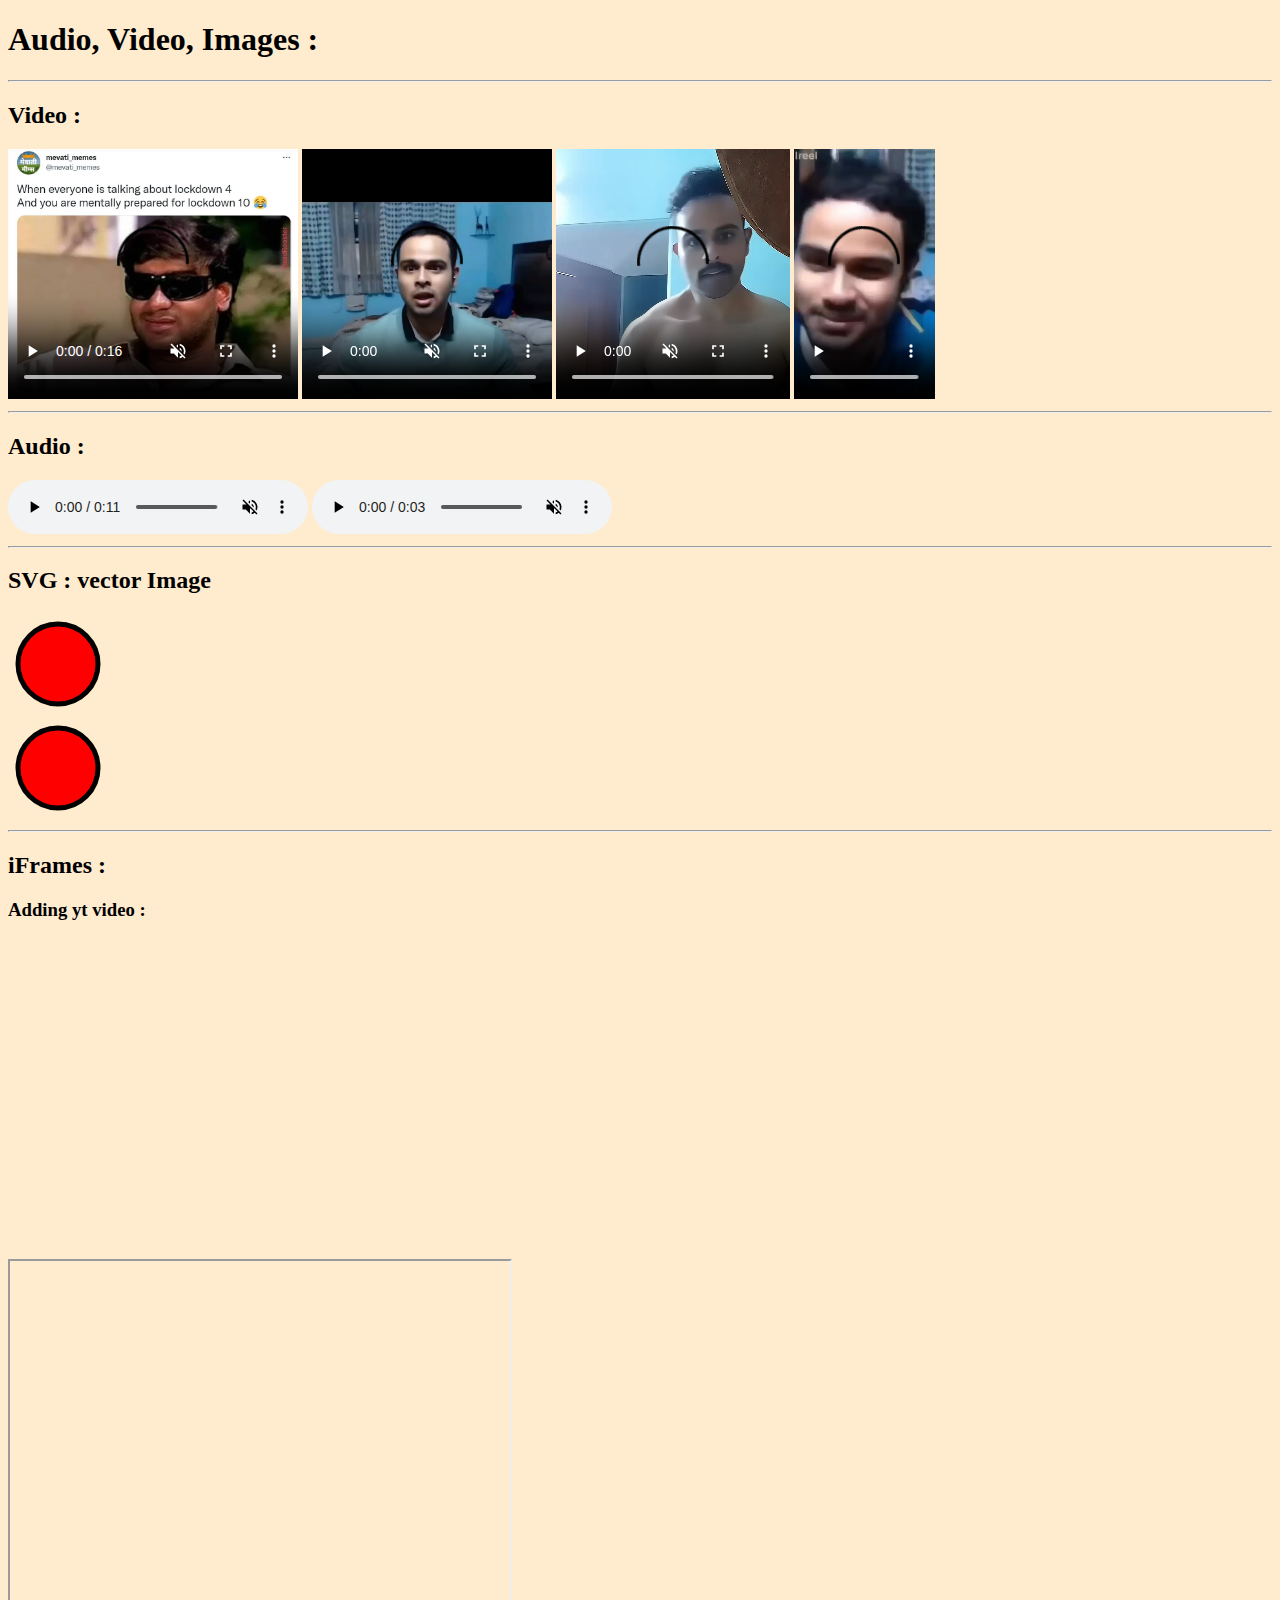
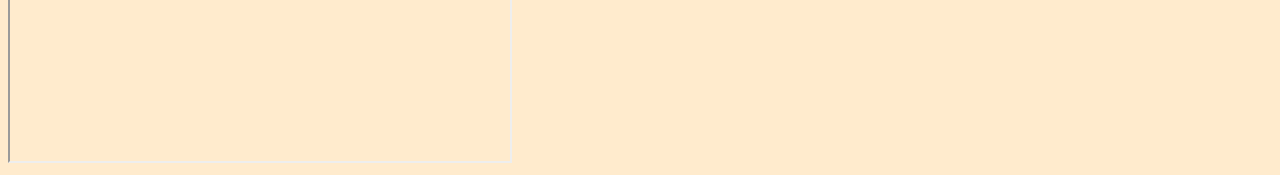
<file: Lecture10/index.html>
<!DOCTYPE html>
<html lang="en">

<head>
    <meta charset="UTF-8">
    <meta name="viewport" content="width=device-width, initial-scale=1.0">
    <title>Lecture-10</title>
    <link rel="stylesheet" href="style.css">
</head>

<body>
    <div>
        <h1>Audio, Video, Images :</h1>
    </div>
    <hr>
    <div>
        <h2>Video :</h2>
        <video src="/Rawdata/video2.mp4" muted controls height="250px" poster="/Rawdata/pic2.webp" muted></video>
        <video src="/Rawdata/meme4.mp4" muted controls height="250"></video>
        <video src="/Rawdata/meme5.mp4" muted controls height="250"></video>
        <video src="/Rawdata/meme7.mp4" muted controls height="250"></video>
    </div>
    <hr>
    <div>
        <h2>Audio :</h2>
        <audio src="/Rawdata/asambhab.mp3" muted controls></audio>
        <audio src="/Rawdata/WhatsApp Audio 2023-10-12 at 7.59.35 PM.mp3" controls muted></audio>
    </div>
    <hr>
    <div>
        <h2>SVG : vector Image</h2>
        <svg height="100" weidth="100">
            <circle cx="50" cy="50" r="40" stroke="black" stroke-width="5" fill="red"></circle>
        </svg>
        <br>
        <img src="/Rawdata/image.svg" alt="svg image">
    </div>
    <hr>
    <div>
        <h2>iFrames :</h2>
        <h3>Adding yt video :</h3>
        <!-- youtube video : -->
        <iframe width="560" height="315"
            src="https://www.youtube.com/embed/4tywp83zkmk?si=noYTdy1QdCAn_DDN&amp;start=20"
            title="YouTube video player" frameborder="0"
            allow="accelerometer; autoplay; clipboard-write; encrypted-media; gyroscope; picture-in-picture; web-share;"
            allowfullscreen></iframe>

    </div>
    <div>
        <!-- Adding another website : -->
        <iframe src="https://www.codewithharry.com/" height="500" width="500" frameborder="5"></iframe>
    </div>


    <!-- Cyber security badge :) -->
    <div data-iframe-width="150" data-iframe-height="270" data-share-badge-id="c367b161-20b3-4da1-bdcd-893894f8b432"
        data-share-badge-host="https://www.credly.com">
    </div>
    <script type="text/javascript" async src="//cdn.credly.com/assets/utilities/embed.js"></script>


</body>

</html>
</file>
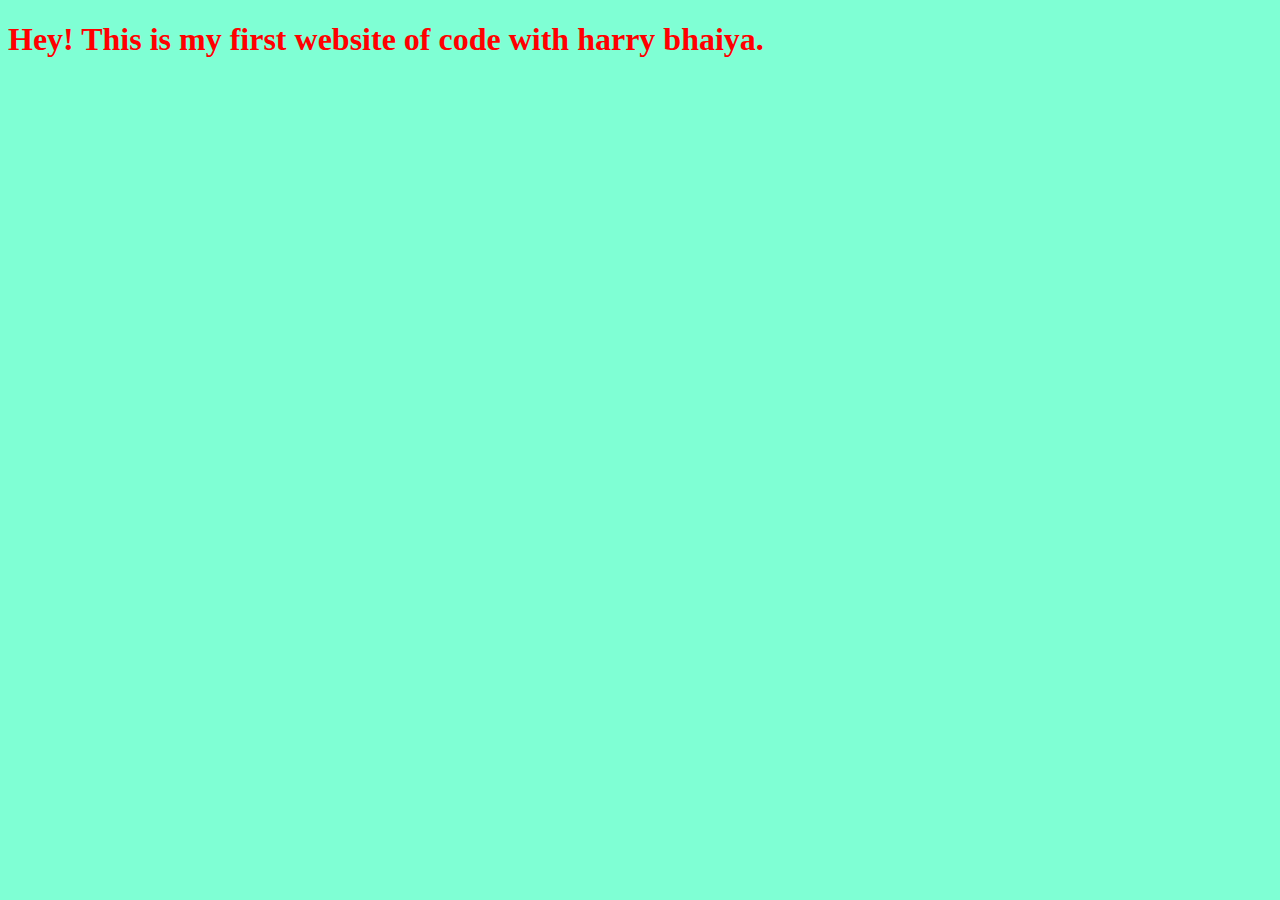
<file: Lecture2/index.html>
<!DOCTYPE html>
<html lang="en">

<head>
    <meta charset="UTF-8">
    <meta name="viewport" content="width=device-width, initial-scale=1.0">
    <title>Vivek Chauhan</title>
    <link rel="stylesheet" href="style.css"> 
    <!-- link will link style.css file with html code -->
</head>

<body>
        <h1>Hey! This is my first website of code with harry bhaiya.</h1>
        

<!-- this script will link java script file with html code -->
        <script src="script.js"> </script>     
</body>

</html>
</file>
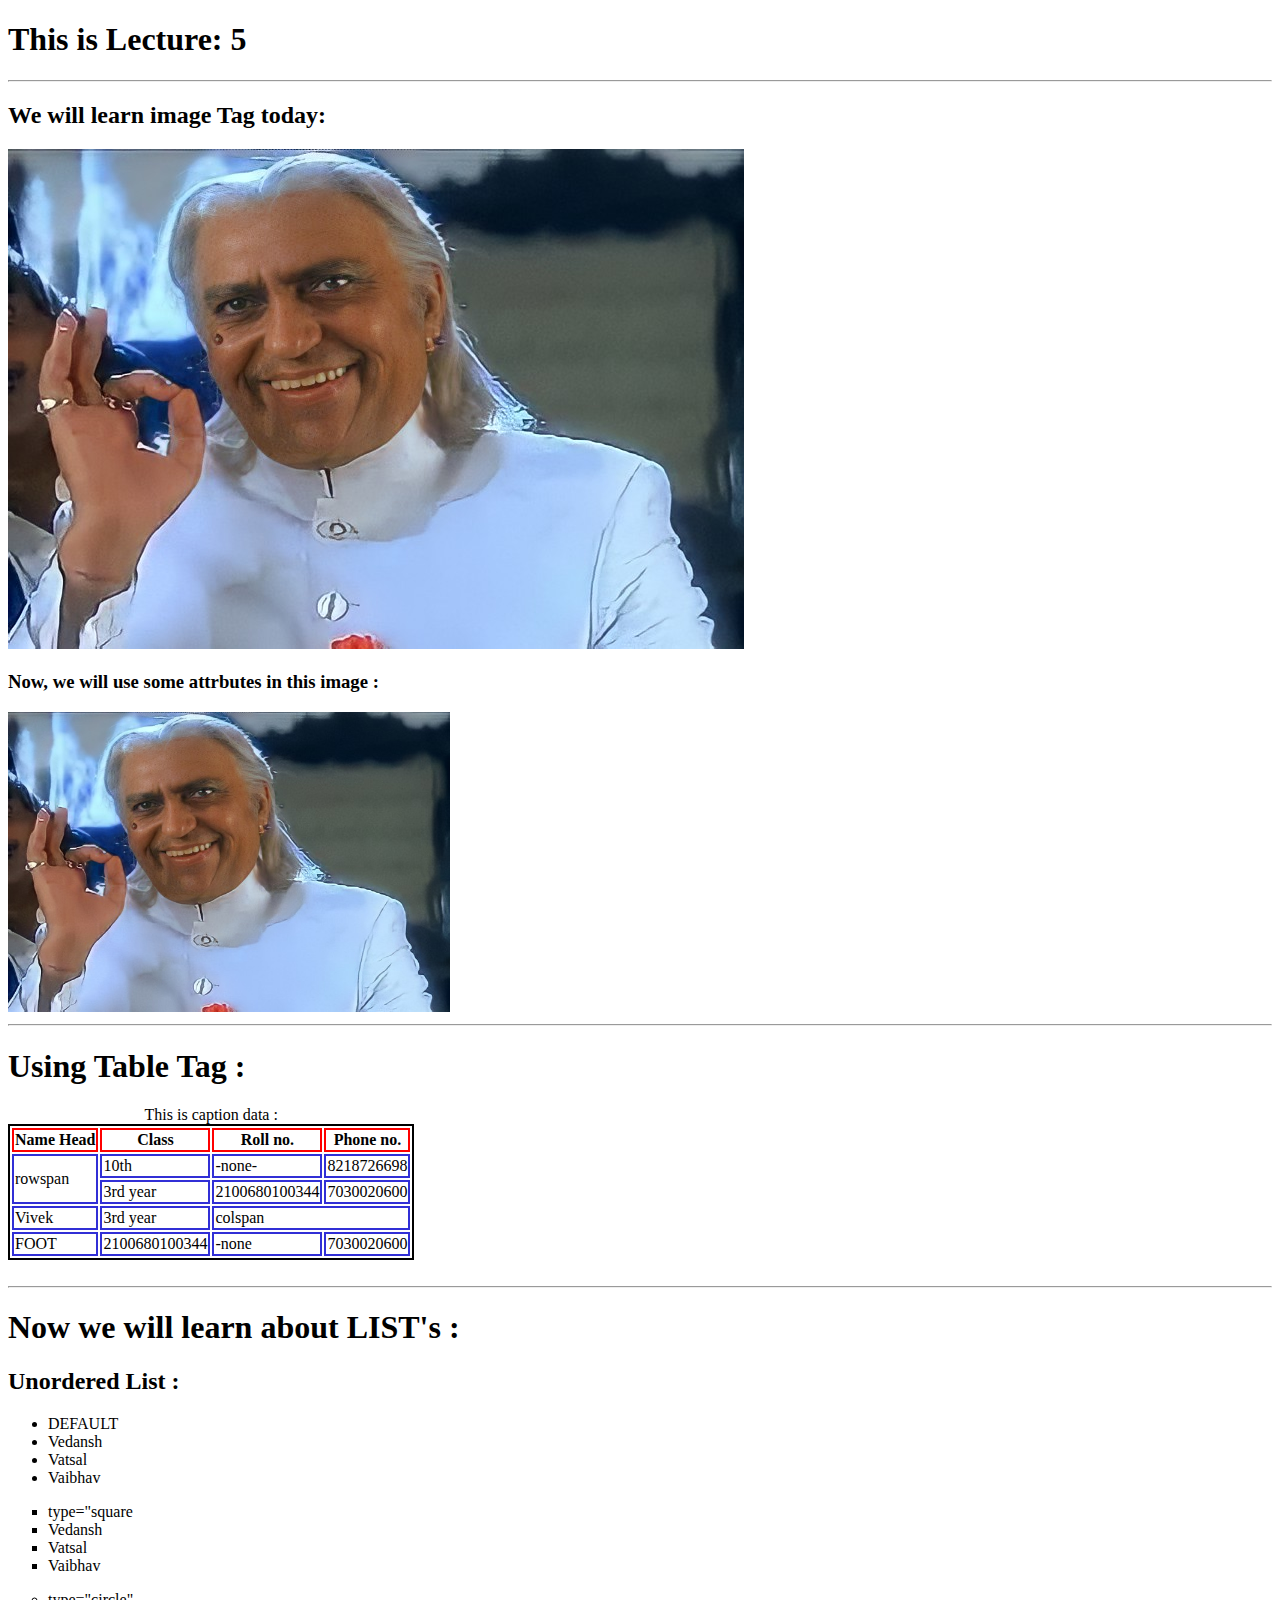
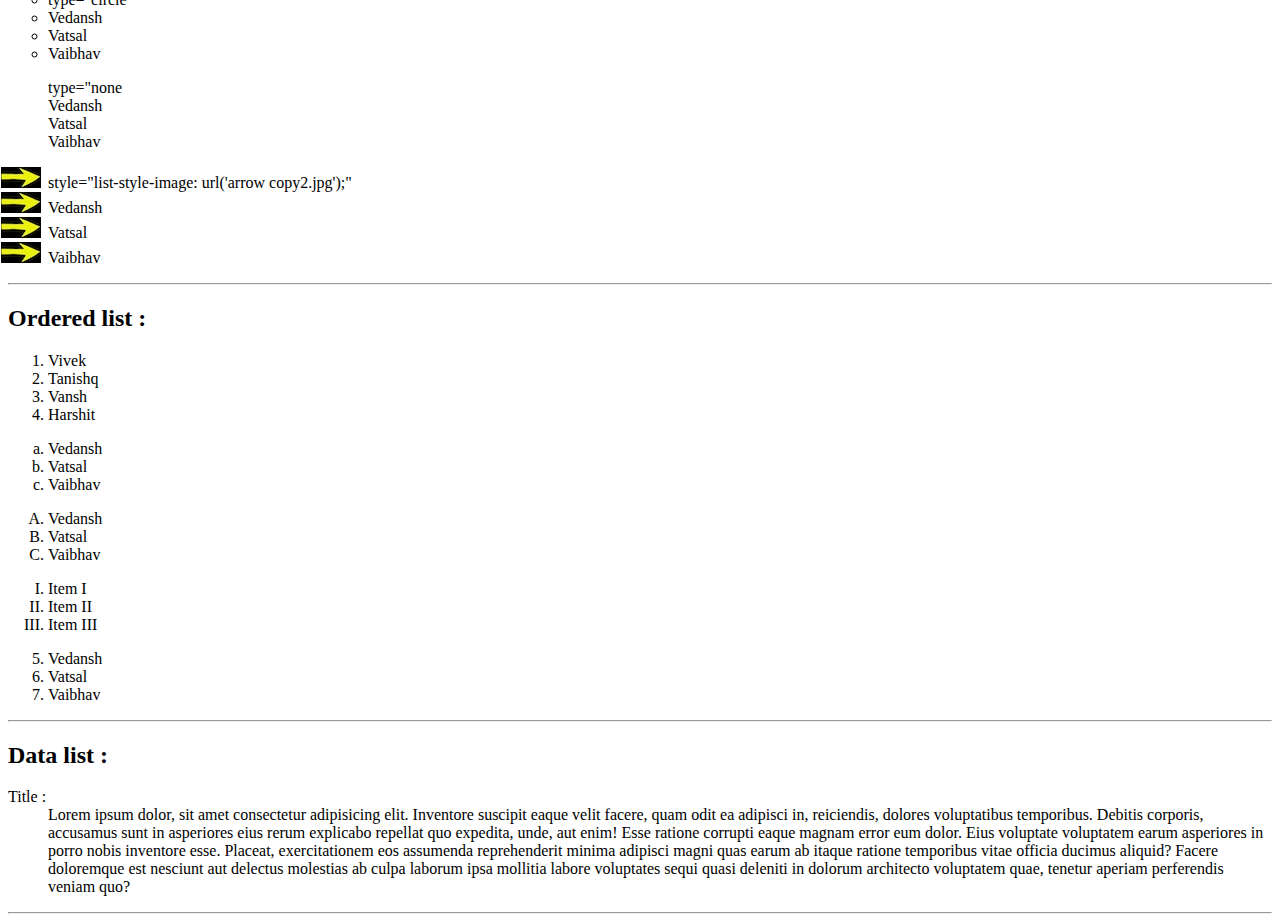
<file: Lecture5/index.html>
<!DOCTYPE html>
<html lang="en">

<head>
    <meta charset="UTF-8">
    <meta name="viewport" content="width=device-width, initial-scale=1.0">
    <title>Lecture5</title>
    <link rel="stylesheet" href="style.css">
</head>

<body>
    <h1>This is Lecture: 5</h1>
    <hr>
    <h2>We will learn image Tag today:</h2>
    <img src="pic3.jpeg" alt="none for now">
    <h3>Now, we will use some attrbutes in this image : </h3>
    <img src="pic3.jpeg" alt="none for now" height="300px">
    <hr>
    <h1>Using Table Tag : </h1>
    <table>
        <caption>This is caption data : </caption>
        <thead>
            <tr>
                <th>Name Head</th>
                <th>Class</th>
                <th>Roll no.</th>
                <th>Phone no.</th>
            </tr>
        </thead>
        <!-- using rowspan -->
        <tbody>
            <tr>
                <td rowspan="2">rowspan</td>
                <td>10th</td>
                <td>-none-</td>
                <td>8218726698</td>
            </tr>
            <tr>
                <!-- <td>Vivek</td> -->
                <td>3rd year</td>
                <td>2100680100344</td>
                <td>7030020600</td>
            </tr>
            <!-- using colspan -->
            <tr>
                <td>Vivek</td>
                <td>3rd year</td>
                <td colspan="2">colspan</td>
                <!-- <td>7030020600</td> -->
            </tr>
        </tbody>
        <tfoot>
            <td>FOOT</td>
            <td>2100680100344</td>
            <td>-none</td>
            <td>7030020600</td>
        </tfoot>
    </table>
    <br>
    <hr>
    <H1>Now we will learn about LIST's : </H1>
    <h2>Unordered List : </h2>
    <ul>
        <li>DEFAULT</li>
        <li>Vedansh</li>
        <li>Vatsal</li>
        <li>Vaibhav</li>
    </ul>
    <ul type="square">
        <li>type="square</li>
        <li>Vedansh</li>
        <li>Vatsal</li>
        <li>Vaibhav</li>
    </ul>
    <ul type="circle">
        <li>type="circle"</li>
        <li>Vedansh</li>
        <li>Vatsal</li>
        <li>Vaibhav</li>
    </ul>
    <ul type="none">
        <li>type="none</li>
        <li>Vedansh</li>
        <li>Vatsal</li>
        <li>Vaibhav</li>
    </ul>
    <ul style="list-style-image: url('arrow copy 2.jpg');">
        <li>style="list-style-image: url('arrow copy2.jpg');"</li>
        <li>Vedansh</li>
        <li>Vatsal</li>
        <li>Vaibhav</li>
    </ul>
    <Hr>
    <h2>Ordered list : </h2>
    <ol>
        <li>Vivek</li>
        <li>Tanishq</li>
        <li>Vansh</li>
        <li>Harshit</li>
    </ol>
    <ol type="a">
        <li>Vedansh</li>
        <li>Vatsal</li>
        <li>Vaibhav</li>
    </ol>
    <ol type="A">
        <li>Vedansh</li>
        <li>Vatsal</li>
        <li>Vaibhav</li>
    </ol>

    <ol type="I">
        <li>Item I</li>
        <li>Item II</li>
        <li>Item III</li>
    </ol>
    <ol start="5">
        <li>Vedansh</li>
        <li>Vatsal</li>
        <li>Vaibhav</li>
    </ol>
    <hr>
    <h2>Data list : </h2>
        <dl>
            <dt>Title : </dt>
            <dd>Lorem ipsum dolor, sit amet consectetur adipisicing elit. Inventore suscipit eaque velit facere, quam
                odit ea adipisci in, reiciendis, dolores voluptatibus temporibus. Debitis corporis, accusamus sunt in
                asperiores eius rerum explicabo repellat quo expedita, unde, aut enim! Esse ratione corrupti eaque
                magnam error eum dolor. Eius voluptate voluptatem earum asperiores in porro nobis inventore esse.
                Placeat, exercitationem eos assumenda reprehenderit minima adipisci magni quas earum ab itaque ratione
                temporibus vitae officia ducimus aliquid? Facere doloremque est nesciunt aut delectus molestias ab culpa
                laborum ipsa mollitia labore voluptates sequi quasi deleniti in dolorum architecto voluptatem quae,
                tenetur aperiam perferendis veniam quo?</dd>
        </dl>
    
    <hr>



    <script src="working.js"></script>

</body>

</html>
</file>
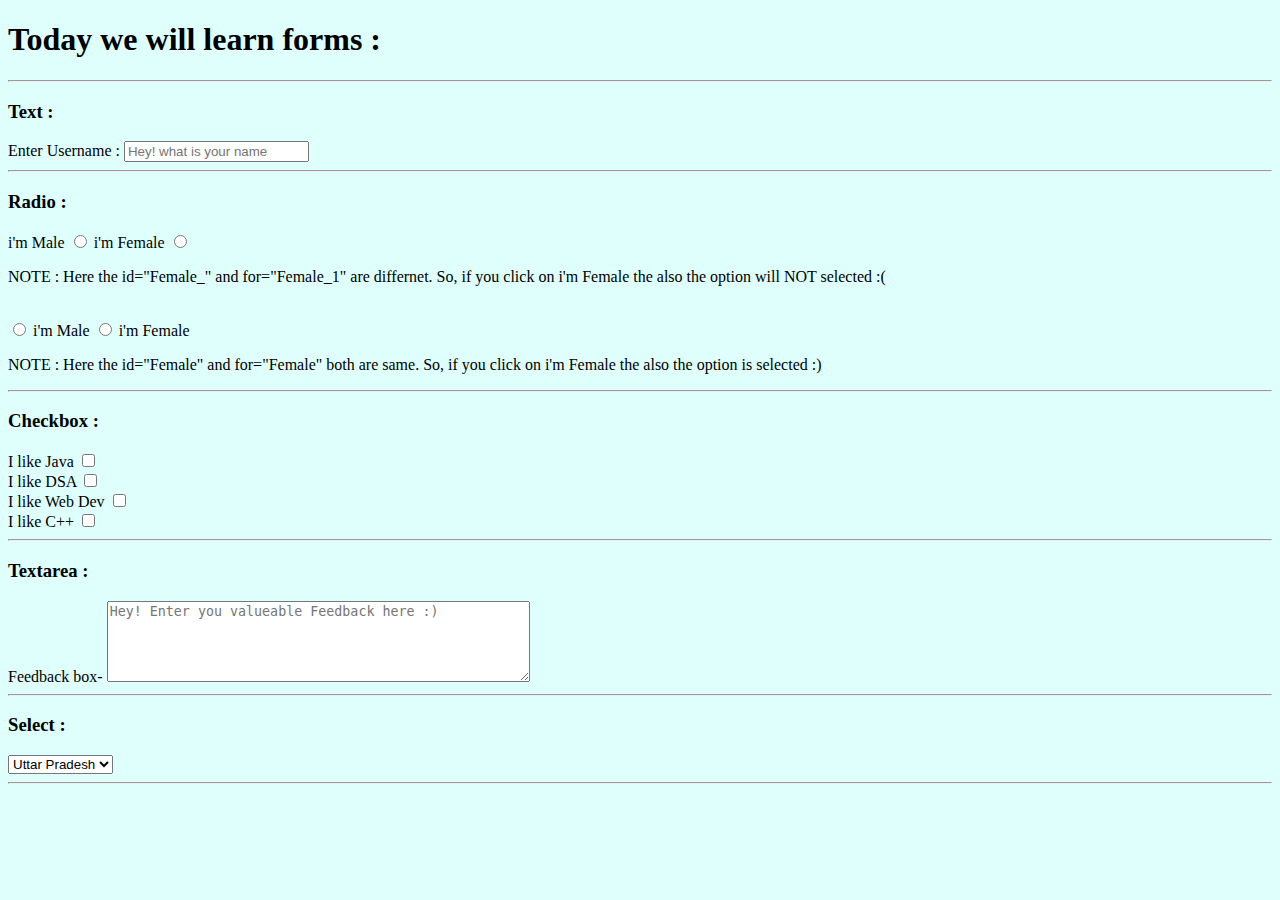
<file: Lecture7/index.html>
<!DOCTYPE html>
<html lang="en">

<head>
    <meta charset="UTF-8">
    <meta name="viewport" content="width=device-width, initial-scale=1.0">
    <title>Forms - Lets learn it.</title>
    <link rel="stylesheet" href="style.css">
</head>

<body>
    <h1>Today we will learn forms :</h1>
    <hr>
    <div>
        <h3>Text :</h3>
        <label for="username">Enter Username :</label>
        <input type="text" id="username_001" name="username" placeholder="Hey! what is your name">
    </div>
    <hr>
    <h3>Radio :</h3>
    <div>

        <label for="Male_">i'm Male</label>
        <input type="radio" id="Male_1" name="gender_option_1">
        <label for="Female_">i'm Female</label>
        <input type="radio" id="Female_1" name="gender_option_1">
        <p>NOTE : Here the id="Female_" and for="Female_1" are differnet. So, if you click on i'm Female the also the
            option will NOT selected :(</p>
    </div>
    <br>
    <div>
        <input type="radio" id="Male" name="gender_option_2">
        <label for="Male">i'm Male</label>
        <input type="radio" id="Female" name="gender_option_2">
        <label for="Female">i'm Female</label>
        <!-- Note always make for = id -->
        <p>NOTE : Here the id="Female" and for="Female" both are same. So, if you click on i'm Female the also the
            option is selected :)</p>
    </div>
    <hr>
    <div>
        <h3>Checkbox :</h3>

        <div>
            <label for="Games">I like Java</label>
            <input type="checkbox" id="Games" name="Java">
        </div>
        <div>
            <label for="Games">I like DSA</label>
            <input type="checkbox" id="Games" name="DSA">
        </div>
        <div>
            <label for="Games">I like Web Dev</label>
            <input type="checkbox" id="Games" name="Web Dev">
        </div>
        <div>
            <label for="Games">I like C++</label>
            <input type="checkbox" id="Games" name="C++">
        </div>
    </div>
    <hr>
    <div>
        <h3>Textarea : </h3>
        <label for="feedback_bby"> Feedback box- </label>
        <textarea name="feedback_bby" id="feedback_bby" cols="50" rows="5"
            placeholder="Hey! Enter you valueable Feedback here :) "></textarea>
    </div>
    <hr>
    <div>
        <h3>Select :</h3>
        <select name="state" id="state">
            <option value="U.P">Uttar Pradesh</option>
            <option value="U.K">Uttrakhand</option>
            <option value="GOA">Goa</option>
        </select>
        <hr>
    </div>


















</body>

</html>
</file>
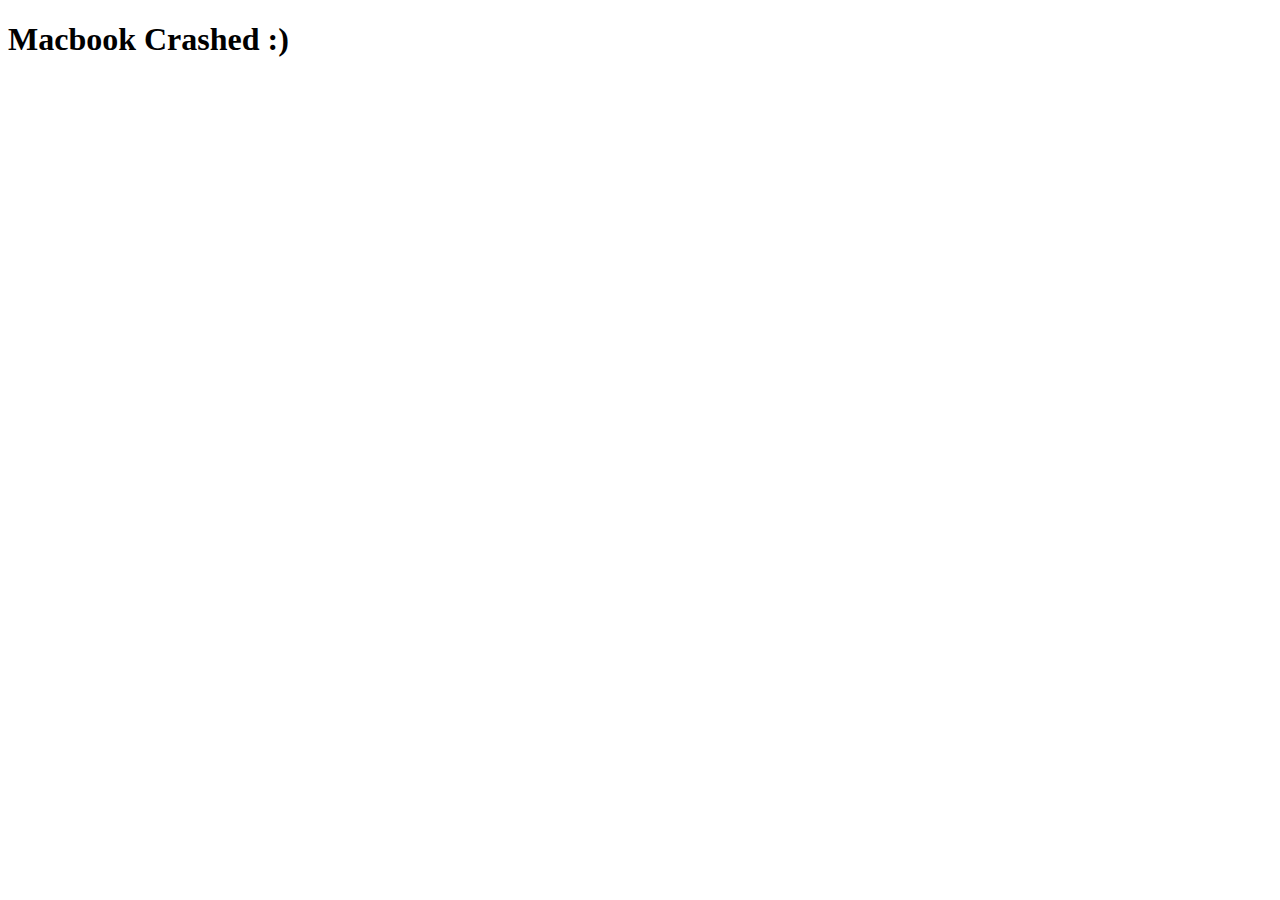
<file: Lecture9/index.htm>
<!DOCTYPE html>
<html lang="en">
<head>
    <meta charset="UTF-8">
    <meta name="viewport" content="width=device-width, initial-scale=1.0">
    <title>Document</title>
</head>
<body>
    <H1>Macbook Crashed :)</H1>
</body>
</html>
</file>
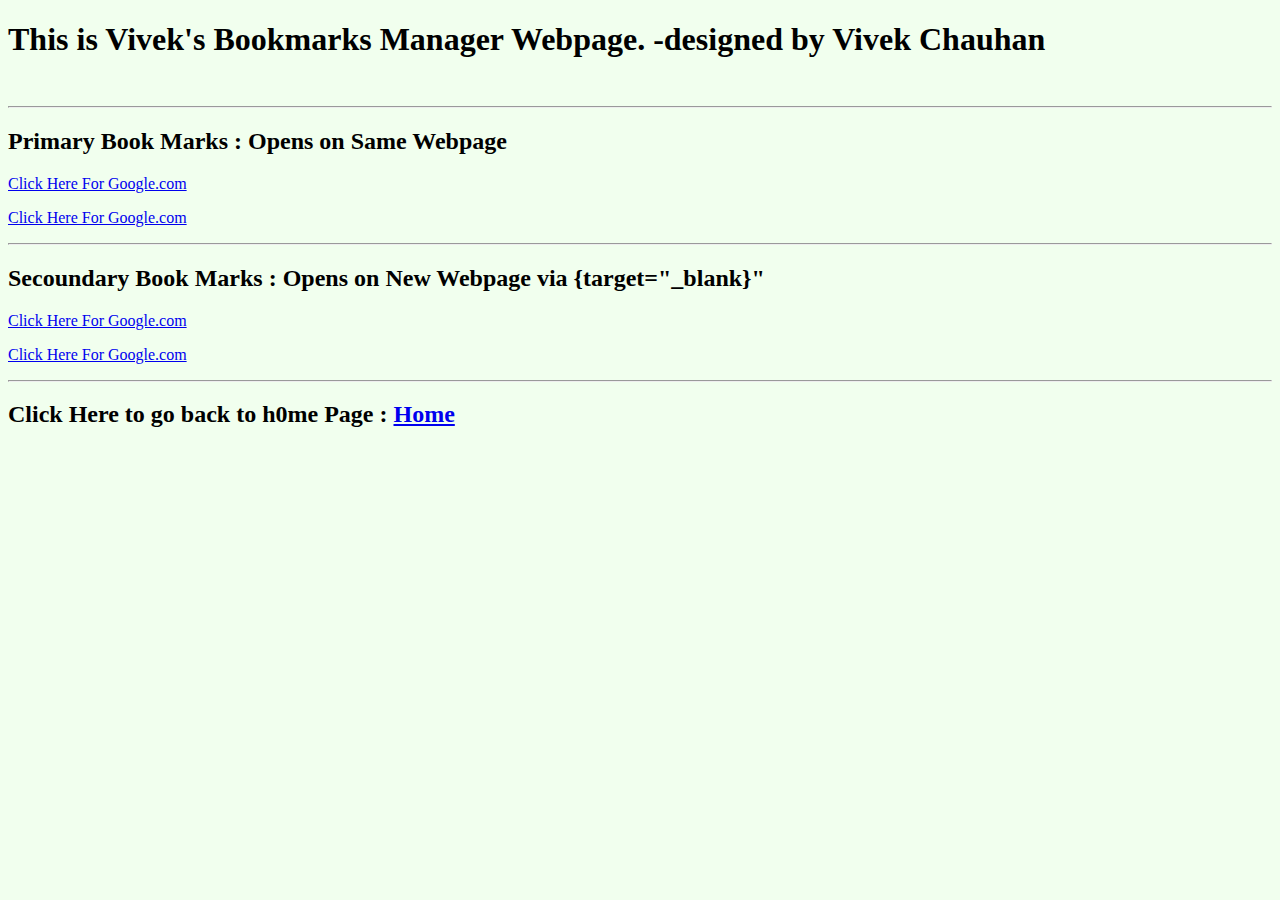
<file: Lecture4/bookmarksmanager.html>
<!DOCTYPE html>

<html lang="en">
<head>
    <meta charset="UTF-8">
    <meta name="viewport" content="width=device-width, initial-scale=1.0">
    <title>Bookmarks -Vivek Chauhan</title>
    <link rel="stylesheet" href="BM.css">
</head>
<body>
    <h1>This is Vivek's Bookmarks Manager Webpage. -designed by Vivek Chauhan</h1>
    <br><hr>
    <h2>Primary Book Marks : Opens on Same Webpage</h2>
    <p><a href="https://www.google.com/">Click Here For Google.com</a></p>
    <p><a href="https://www.google.com/">Click Here For Google.com</a></p>
    <hr>
    <h2>Secoundary Book Marks : Opens on New Webpage via {target="_blank}"</h2>
    <p><a href="https://www.google.com/" target="_blank">Click Here For Google.com</a></p>
    <p><a href="https://www.google.com/" target="_blank">Click Here For Google.com</a></p>
    <hr>
    <h2>Click Here to go back to h0me Page : <a href="index.html" target="_parent">Home</a></h2>

</body>
</html>
</file>
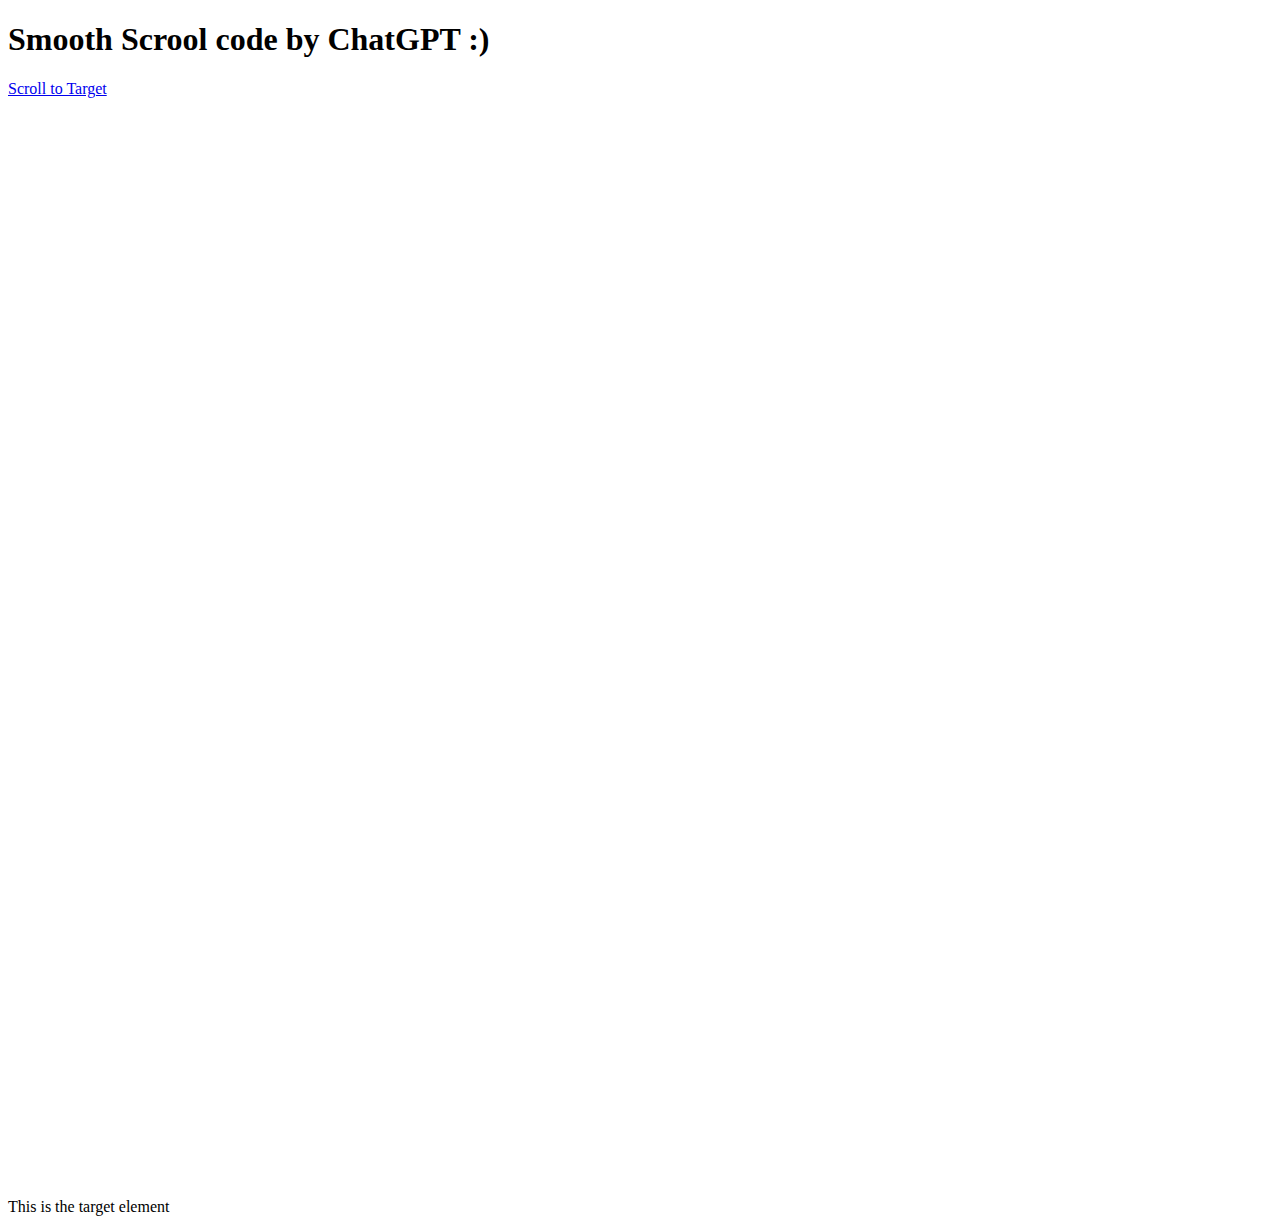
<file: Lecture9/smooth_scrool.html>
<!DOCTYPE html>
<html>
<head>
    <style>
        /* Optional CSS for the target element (e.g., to add some spacing) */
        #target {
            padding-top: 100px;
        }
    </style>
</head>
<body>
    <h1>Smooth Scrool code by ChatGPT :)</h1>
    <a href="#target" id="scrollButton">Scroll to Target</a>
    <div style="height: 1000px;"></div>
    <div id="target">This is the target element</div>

    <script>
        document.getElementById("scrollButton").addEventListener("click", function (event) {
            event.preventDefault();

            // Determine the target element's position
            const target = document.querySelector(event.target.getAttribute("href"));
            const targetPosition = target.getBoundingClientRect().top;

            // Smoothly scroll to the target element
            window.scrollTo({
                top: targetPosition,
                behavior: "smooth"  // This enables smooth scrolling
            });
        });
    </script>
</body>
</html>
</file>
<file: Lecture10/style.css>
body{
    background-color: blanchedalmond;

    #badge{
        background-color: aqua;
    }

}
</file>
<file: Lecture2/style.css>
body{
    background-color: aquamarine;
    color:red;
}
</file>
<file: Lecture5/style.css>
table{
    border: 2px solid black;
}
th{
    border: 2px solid red;

}
td{
    border: 2px solid rgb(49, 47, 214);
}
</file>
<file: Lecture7/style.css>
body{
    background-color: rgb(223, 255, 253);
    color:rgb(0, 0, 0);

    
}
</file>
<file: Lecture4/BM.css>
body{
    background-color: rgb(241, 255, 238);
}
</file>
